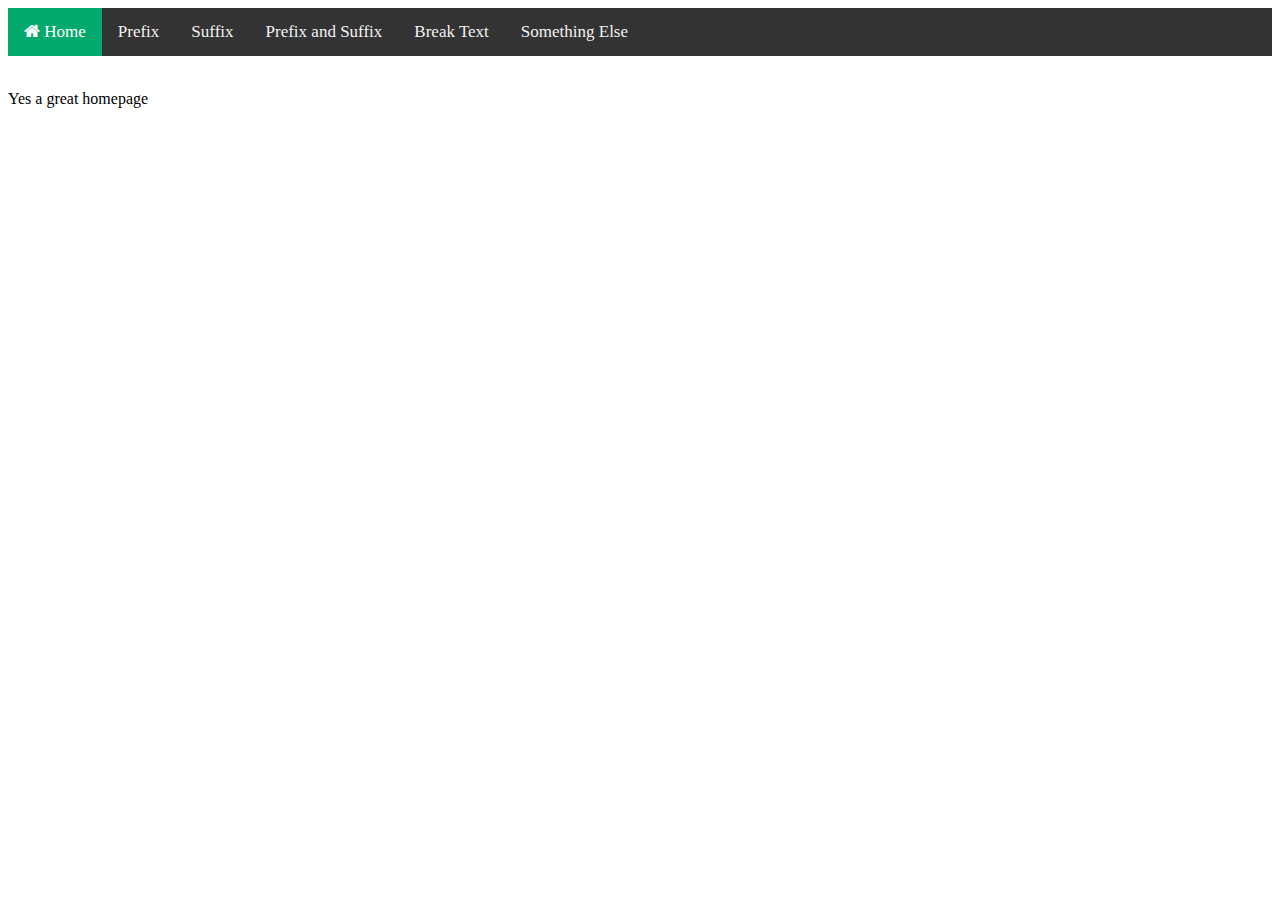
<file: index.html>
<!DOCTYPE html>
<html>
    <link rel="icon" href="https://icons-for-free.com/iconfiles/png/512/text+icon-1320166904007805068.png">
    <html lang="en">
    <head>
        <title>Text Tools</title>
    </head>
    <meta name="viewport" content="width=device-width, initial-scale=1">
    <link rel="stylesheet" href="https://cdnjs.cloudflare.com/ajax/libs/font-awesome/4.7.0/css/font-awesome.min.css">
    <link rel="stylesheet" href="style.css">
    <script src="style.css"></script>
    <script src="app.js"></script>
    <body>
        <div class="topnav">
            <a class="active" href="index.html"><hi><i class="fa fa-home"></i></hi> Home</a>
            <a href="prefix.html">Prefix</a>
            <a href="suffix.html">Suffix</a>
            <a href="prefixsuffix.html">Prefix and Suffix</a>
            <a href="break.html">Break Text</a>
            <a href="#">Something Else</a>
        </div>
        <br>
        <p>Yes a great homepage</p>
        
    </body>
</html>
</file>
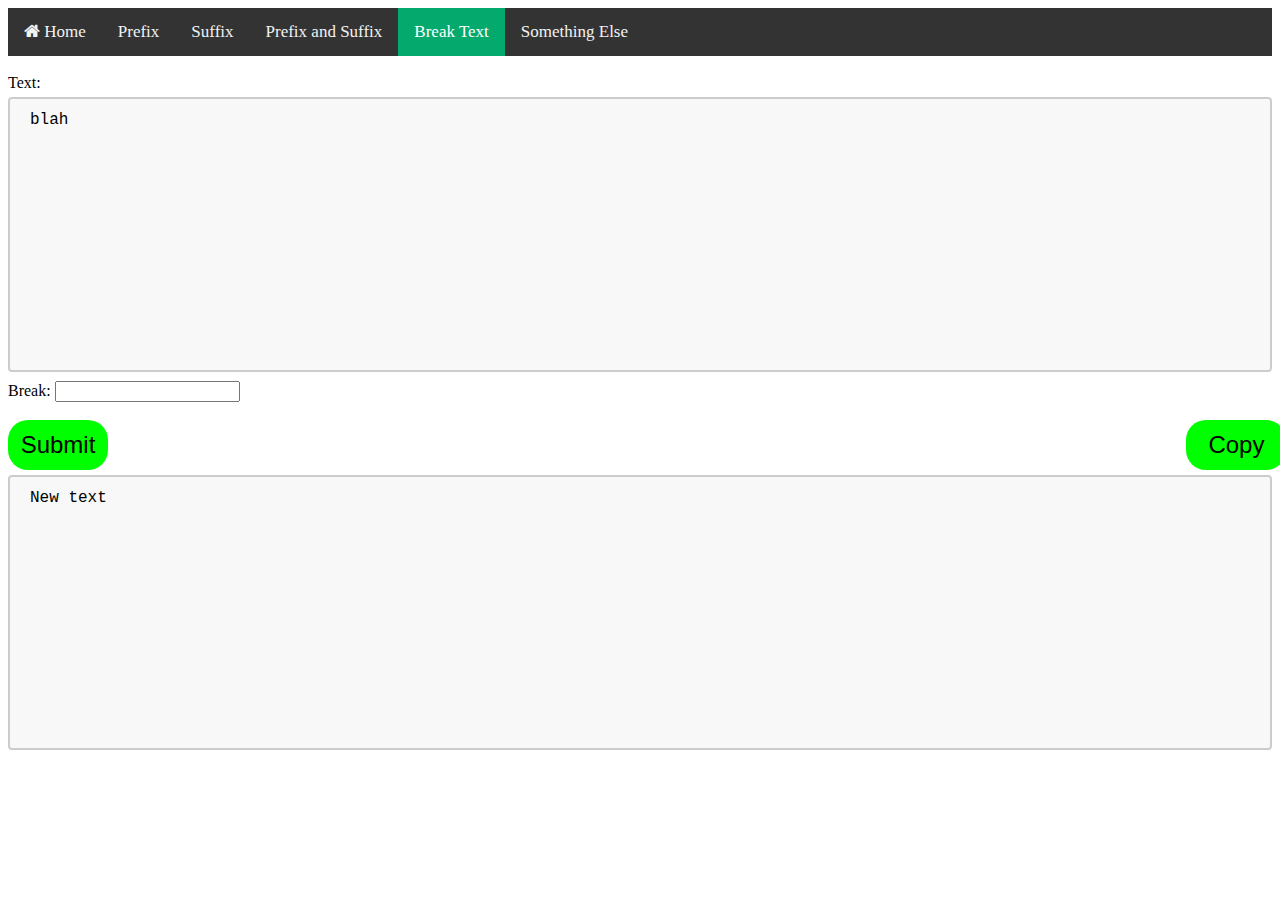
<file: break.html>
<!DOCTYPE html>
<link rel="icon" href="https://icons-for-free.com/iconfiles/png/512/text+icon-1320166904007805068.png">
    <html lang="en">
    <head>
        <title>Text Tools</title>
    </head>
<html>
    <meta name="viewport" content="width=device-width, initial-scale=1">
    <link rel="stylesheet" href="https://cdnjs.cloudflare.com/ajax/libs/font-awesome/4.7.0/css/font-awesome.min.css">
    <link rel="stylesheet" href="style.css">
    <script src="style.css"></script>
    <script src="app.js"></script>
    <body>
        <div class="topnav">
            <a href="index.html"><hi><i class="fa fa-home"></i></hi> Home</a>
            <a href="prefix.html">Prefix</a>
            <a href="suffix.html">Suffix</a>
            <a href="prefixsuffix.html">Prefix and Suffix</a>
            <a class="active" href="break.html">Break Text</a>
            <a href="#">Something Else</a>
        </div>
        <br>
        <form id="breakform">
            <label for="text">Text:</label>
            <textarea id="text" name="text" class="textarea" >blah</textarea>
            <label for="break">Break:</label>
            <input type="string" id="thebreak" name="break" class="break"><br><br>
            <input type="submit" value="Submit" class="thebtnclass">
            <button class="thecopybtnclass" onclick="copyNewText(document.getElementById('formattext'))">Copy</button>
        </form>
        <form id="formatbox">
            <textarea id="formattext" name="formattext" class="formattextbox" readonly>New text</textarea>
        </form>
        <script>
            var newtextbox = document.getElementById("formattext");
            var breakform = document.getElementById("breakform");
            var thebreak = document.getElementById("thebreak")
            var thetext = document.getElementById("text")

            breakform.onsubmit = function (e){
                e.preventDefault
                submitBreak(thebreak.value, thetext.value, newtextbox)
                return false;
            }
        </script>
    </body>
</html>
</file>
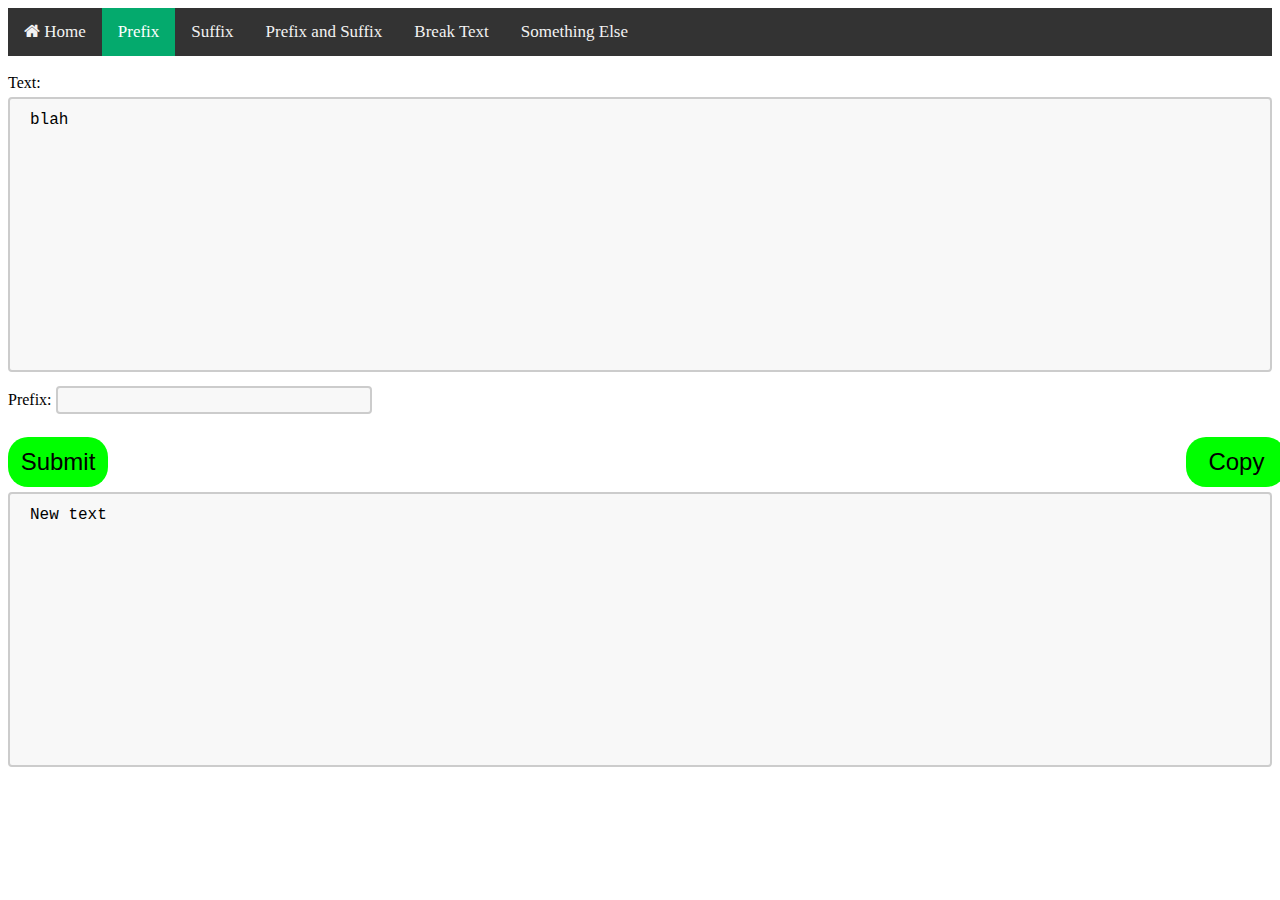
<file: prefix.html>
<!DOCTYPE html>
<html>
    <link rel="icon" href="https://icons-for-free.com/iconfiles/png/512/text+icon-1320166904007805068.png">
    <html lang="en">
    <head>
        <title>Text Tools</title>
    </head>
    <meta name="viewport" content="width=device-width, initial-scale=1">
    <link rel="stylesheet" href="https://cdnjs.cloudflare.com/ajax/libs/font-awesome/4.7.0/css/font-awesome.min.css">
    <link rel="stylesheet" href="style.css">
    <script src="style.css"></script>
    <script src="app.js"></script>
    <body>
        <div class="topnav">
            <a href="index.html"><hi><i class="fa fa-home"></i></hi> Home</a>
            <a class="active" href="prefix.html">Prefix</a>
            <a href="suffix.html">Suffix</a>
            <a href="prefixsuffix.html">Prefix and Suffix</a>
            <a href="break.html">Break Text</a>
            <a href="#">Something Else</a>
        </div>
        <br>
        <form id="prefixform">
            <label for="text">Text:</label>
            <textarea id="text" name="text" class="textarea" >blah</textarea>
            <label for="prefix">Prefix:</label>
            <input type="string" id="theprefix" name="prefix" class="prefix"><br><br>
            <input type="submit" value="Submit" class="thebtnclass">
            <button class="thecopybtnclass" onclick="copyNewText(document.getElementById('formattext'))">Copy</button>
        </form>
        <form id="formatbox">
            <textarea id="formattext" name="formattext" class="formattextbox" readonly>New text</textarea>
        </form>
        <script>
            var newtextbox = document.getElementById("formattext");
            var prefixform = document.getElementById("prefixform");
            var theprefix = document.getElementById("theprefix")
            var thetext = document.getElementById("text")

            prefixform.onsubmit = function (e){
                e.preventDefault
                submitPrefix(theprefix.value, thetext.value, newtextbox)
                return false;
            }
        </script>
    </body>
</html>
</file>
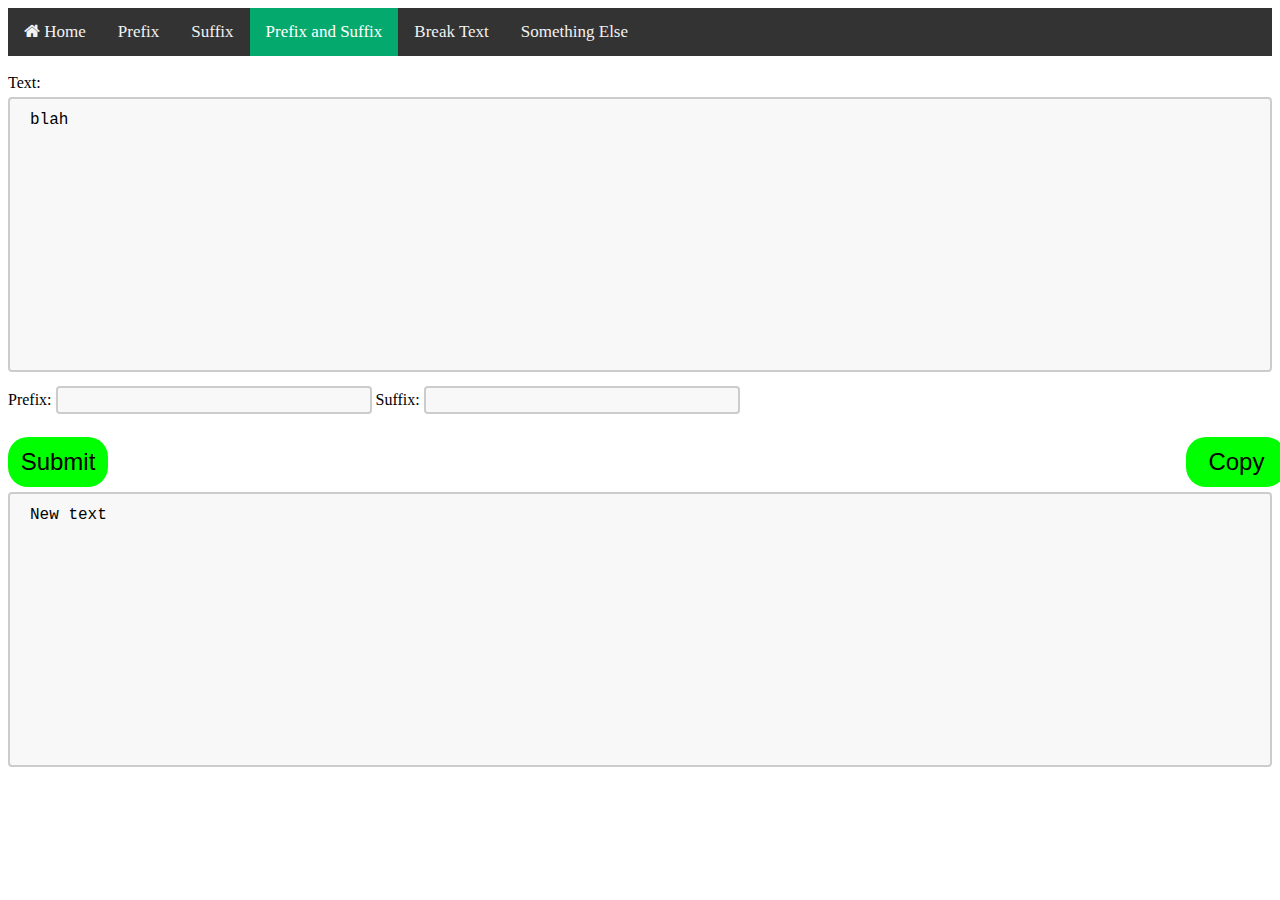
<file: prefixsuffix.html>
<!DOCTYPE html>
<html>
    <meta name="viewport" content="width=device-width, initial-scale=1">
    <link rel="stylesheet" href="https://cdnjs.cloudflare.com/ajax/libs/font-awesome/4.7.0/css/font-awesome.min.css">
    <link rel="stylesheet" href="style.css">
    <script src="style.css"></script>
    <script src="app.js"></script>
    <body>
        <div class="topnav">
            <a href="index.html"><hi><i class="fa fa-home"></i></hi> Home</a>
            <a href="prefix.html">Prefix</a>
            <a href="suffix.html">Suffix</a>
            <a class="active" href="prefixsuffix.html">Prefix and Suffix</a>
            <a href="break.html">Break Text</a>
            <a href="#">Something Else</a>
        </div>
        <br>
        <form id="fixform">
            <label for="text">Text:</label>
            <textarea id="text" name="text" class="textarea" >blah</textarea>
            <label for="prefix">Prefix:</label>
            <input type="string" id="theprefix" name="prefix" class="prefix">
            <label for="suffix">Suffix:</label>
            <input type="string" id="thesuffix" name="suffix" class="suffix"><br><br>
            <input type="submit" value="Submit" class="thebtnclass">
            <button class="thecopybtnclass" onclick="copyNewText(document.getElementById('formattext'))">Copy</button>
        </form>
        <form id="formatbox">
            <textarea id="formattext" name="formattext" class="formattextbox" readonly>New text</textarea>
        </form>
        <script>
            var newtextbox = document.getElementById("formattext");
            var fixform = document.getElementById("fixform");
            var theprefix = document.getElementById("theprefix")
            var thesuffix = document.getElementById("thesuffix")
            var thetext = document.getElementById("text")

            fixform.onsubmit = function (e){
                e.preventDefault
                submitPrefixSuffix(theprefix.value, thesuffix.value, thetext.value, newtextbox)
                return false;
            }
        </script>
    </body>
</html>
</file>
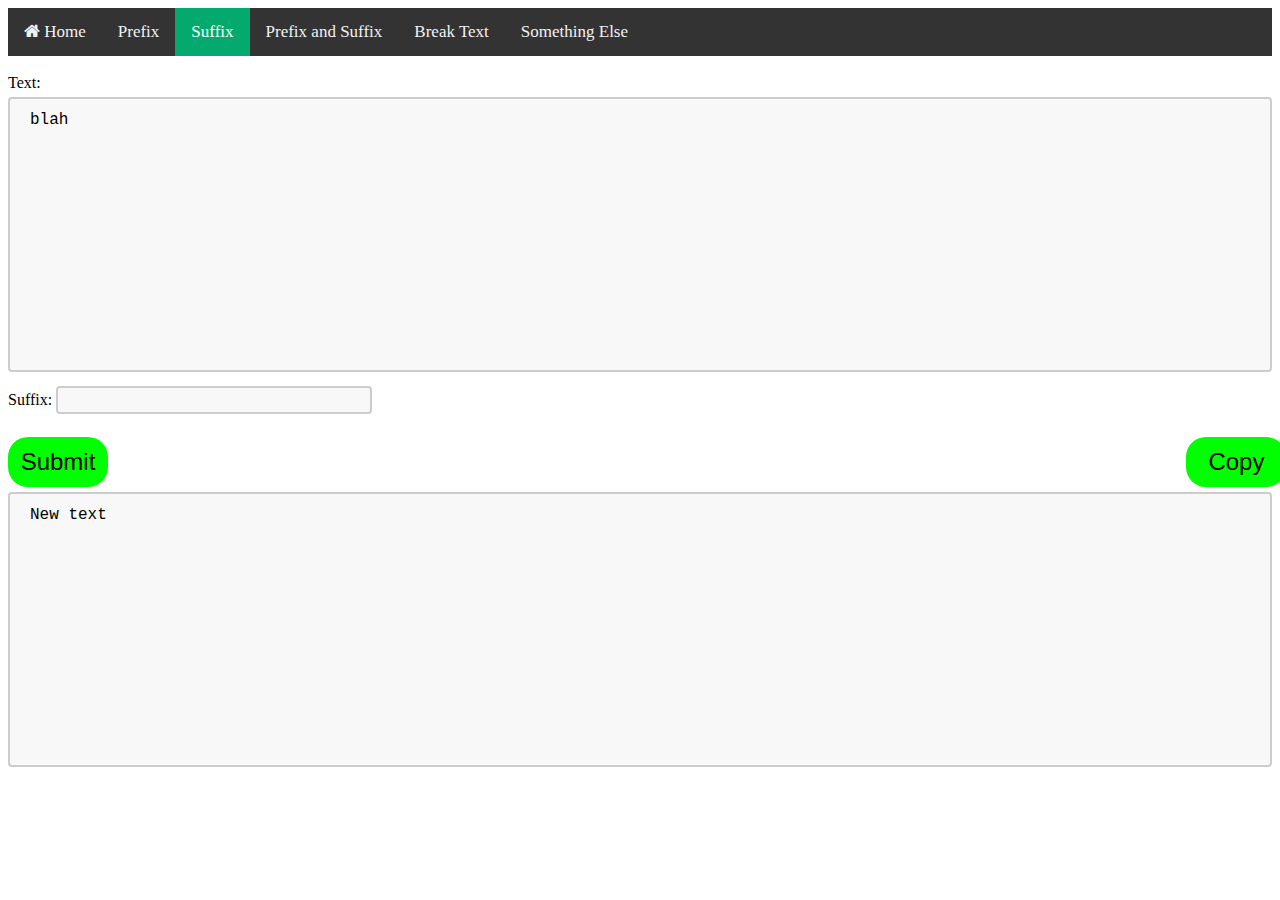
<file: suffix.html>
<!DOCTYPE html>
<html>
    <meta name="viewport" content="width=device-width, initial-scale=1">
    <link rel="stylesheet" href="https://cdnjs.cloudflare.com/ajax/libs/font-awesome/4.7.0/css/font-awesome.min.css">
    <link rel="stylesheet" href="style.css">
    <script src="style.css"></script>
    <script src="app.js"></script>
    <body>
        <div class="topnav">
            <a href="index.html"><hi><i class="fa fa-home"></i></hi> Home</a>
            <a href="prefix.html">Prefix</a>
            <a class="active" href="suffix.html">Suffix</a>
            <a href="prefixsuffix.html">Prefix and Suffix</a>
            <a href="break.html">Break Text</a>
            <a href="#">Something Else</a>
        </div>
        <br>
        <form id="suffixform">
            <label for="text">Text:</label>
            <textarea id="text" name="text" class="textarea" >blah</textarea>
            <label for="suffix">Suffix:</label>
            <input type="string" id="thesuffix" name="suffix" class="suffix"><br><br>
            <input type="submit" value="Submit" class="thebtnclass">
            <button class="thecopybtnclass" onclick="copyNewText(document.getElementById('formattext'))">Copy</button>
        </form>
        <form id="formatbox">
            <textarea id="formattext" name="formattext" class="formattextbox" readonly>New text</textarea>
        </form>
        <script>
            var newtextbox = document.getElementById("formattext");
            var suffixform = document.getElementById("suffixform");
            var thesuffix = document.getElementById("thesuffix")
            var thetext = document.getElementById("text")

            suffixform.onsubmit = function (e){
                e.preventDefault
                submitSuffix(thesuffix.value, thetext.value, newtextbox)
                return false;
            }
        </script>
    </body>
</html>
</file>
<file: style.css>
.topnav {
    overflow: hidden;
    background-color: #333;
}
  
.topnav a {
    float: left;
    color: #f2f2f2;
    text-align: center;
    padding: 14px 16px;
    text-decoration: none;
    font-size: 17px;
}

.topnav a:hover {
    background-color: #ddd;
    color: black;
}

.topnav a.active {
    background-color: #04AA6D;
    color: white;
}

.homeicon {
    font-size: 24px;
}

@media screen and (max-width: 500px) {
    .navbar a {
      float: none;
      display: block;
    }
}
.textarea {
    width: 100%;
    height: 275px;
    resize: none;
    padding: 12px 20px;
    background-color: #f8f8f8;
    border-radius: 4px;
    border: 2px solid #ccc;
    box-sizing: border-box;
    margin: 5px 0;
    font-size: 16px;
}
.prefix {
    width: 25%;
    height: 25px;
    resize: none;
    padding: 12px 20px;
    background-color: #f8f8f8;
    border-radius: 4px;
    border: 2px solid #ccc;
    box-sizing: border-box;
    margin: 5px 0;
    font-size: 16px;
}
.suffix {
    width: 25%;
    height: 25px;
    resize: none;
    padding: 12px 20px;
    background-color: #f8f8f8;
    border-radius: 4px;
    border: 2px solid #ccc;
    box-sizing: border-box;
    margin: 5px 0;
    font-size: 16px;
}
.formattextbox {
    width: 100%;
    height: 275px;
    resize: none;
    padding: 12px 20px;
    background-color: #f8f8f8;
    border-radius: 4px;
    border: 2px solid #ccc;
    box-sizing: border-box;
    margin: 5px 0;
    font-size: 16px;
}
.thebtnclass {
    text-align: center;
    font-family: Arial;
    border-color: transparent;
    color: black;
    position: relative;
    border-radius: 20px;
    word-wrap: none;
    white-space: nowrap;
    transition: background-color .125s linear;
    transition: color .125s linear;
    background-color: rgb(0, 255, 0);
    width: 100px;
    height: 50px;
    font-size: 24px;
}
.thebtnclass:hover {
    cursor: pointer;
    background-color: black;
    color: white;
}
.thecopybtnclass {
    text-align: center;
    font-family: Arial;
    border-color: transparent;
    color: black;
    position: relative;
    border-radius: 20px;
    word-wrap: none;
    white-space: nowrap;
    transition: background-color .125s linear;
    transition: color .125s linear;
    background-color: rgb(0, 255, 0);
    width: 100px;
    height: 50px;
    font-size: 24px;
    left: 85%;
}
.thecopybtnclass:hover {
    cursor: pointer;
    background-color: black;
    color: white;
}
body {
    overflow: hidden;
  }
</file>
